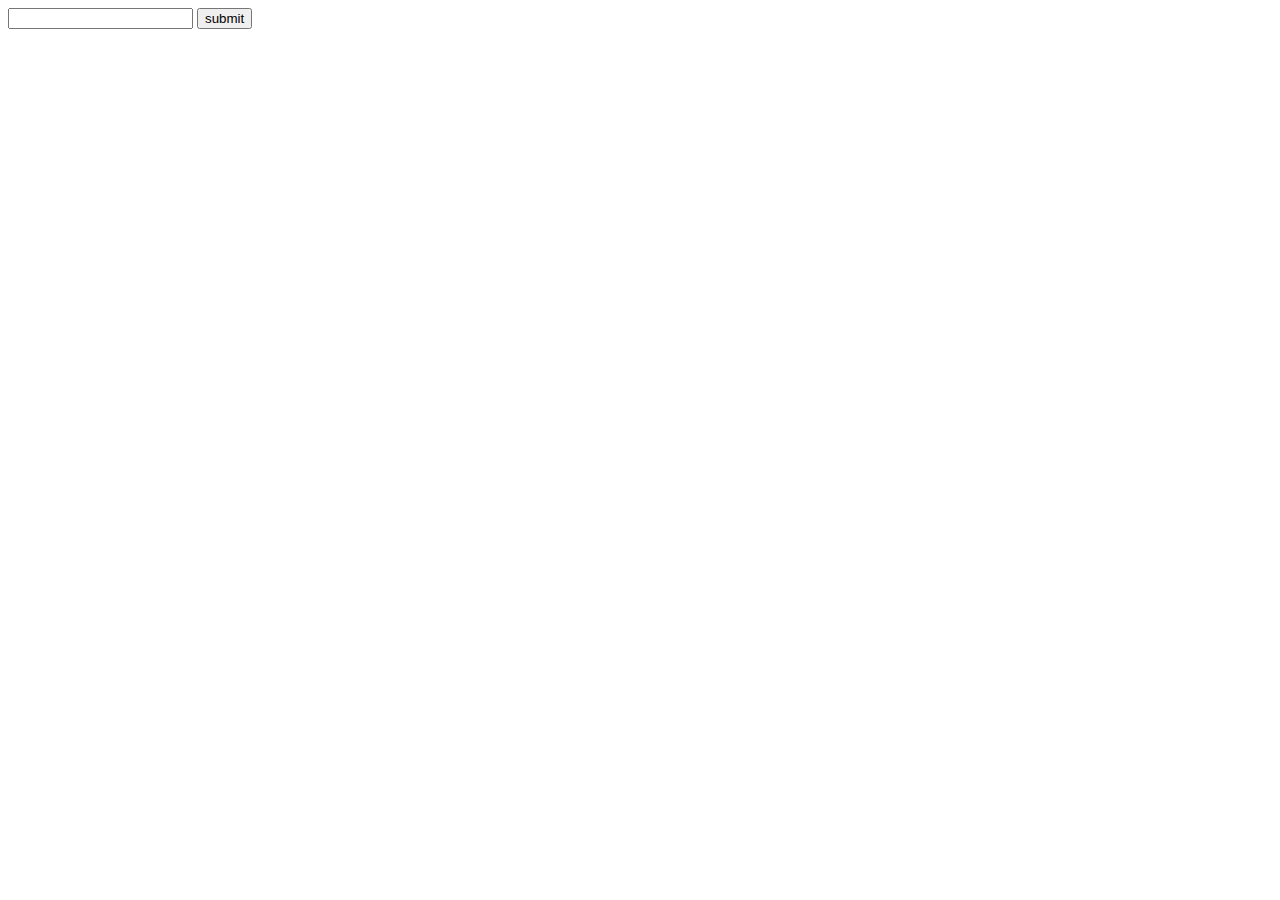
<file: LL1/war/manual_test.html>
<html>
<body>
<input id="field">
<input id="submit" type="submit" value="submit">

<script>
function fibonacci(val)
{
	if (val < 3) {
		return 1;
	}
	return fibonacci(val - 1) + fibonacci (val - 2);
}
var submit = document.getElementById("submit");
var field = document.getElementById("field");
submit.onclick = function() {
	alert(fibonacci(field.value));
};
</script>

</body>
</html>
</file>
